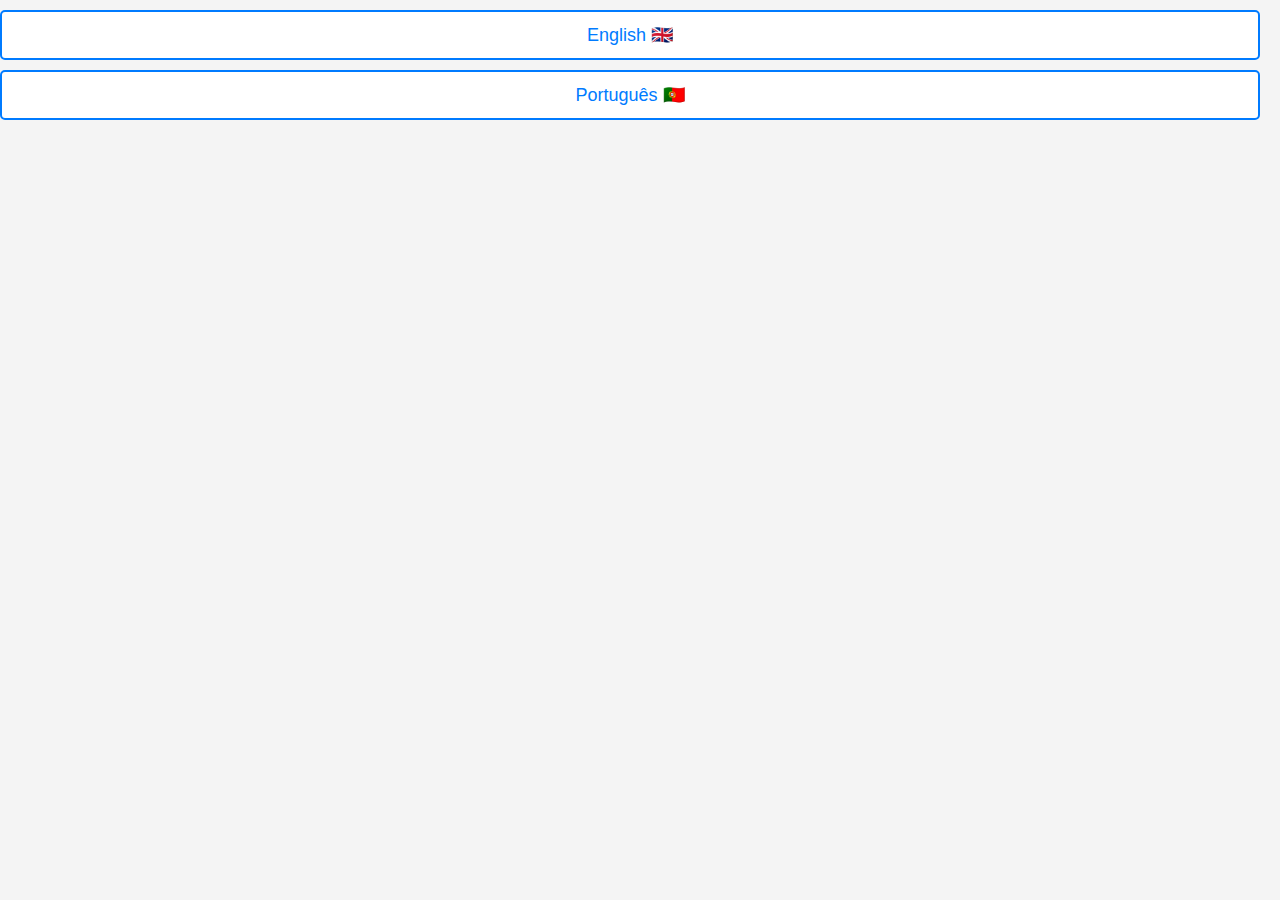
<file: index.html>
<!DOCTYPE html>
<html lang="en">
<head>
<meta charset="UTF-8">
<meta name="viewport" content="width=device-width, initial-scale=1.0">
<title>Select an Exam</title>
<link rel="stylesheet" href="style.css">
</head>
<body>
    <div id="language-list"></div>
    <div id="type-list" style="display:none;"></div>
    <div id="exam-list"></div>
    <script src="script.js" defer></script>
</body>
</html>
</file>
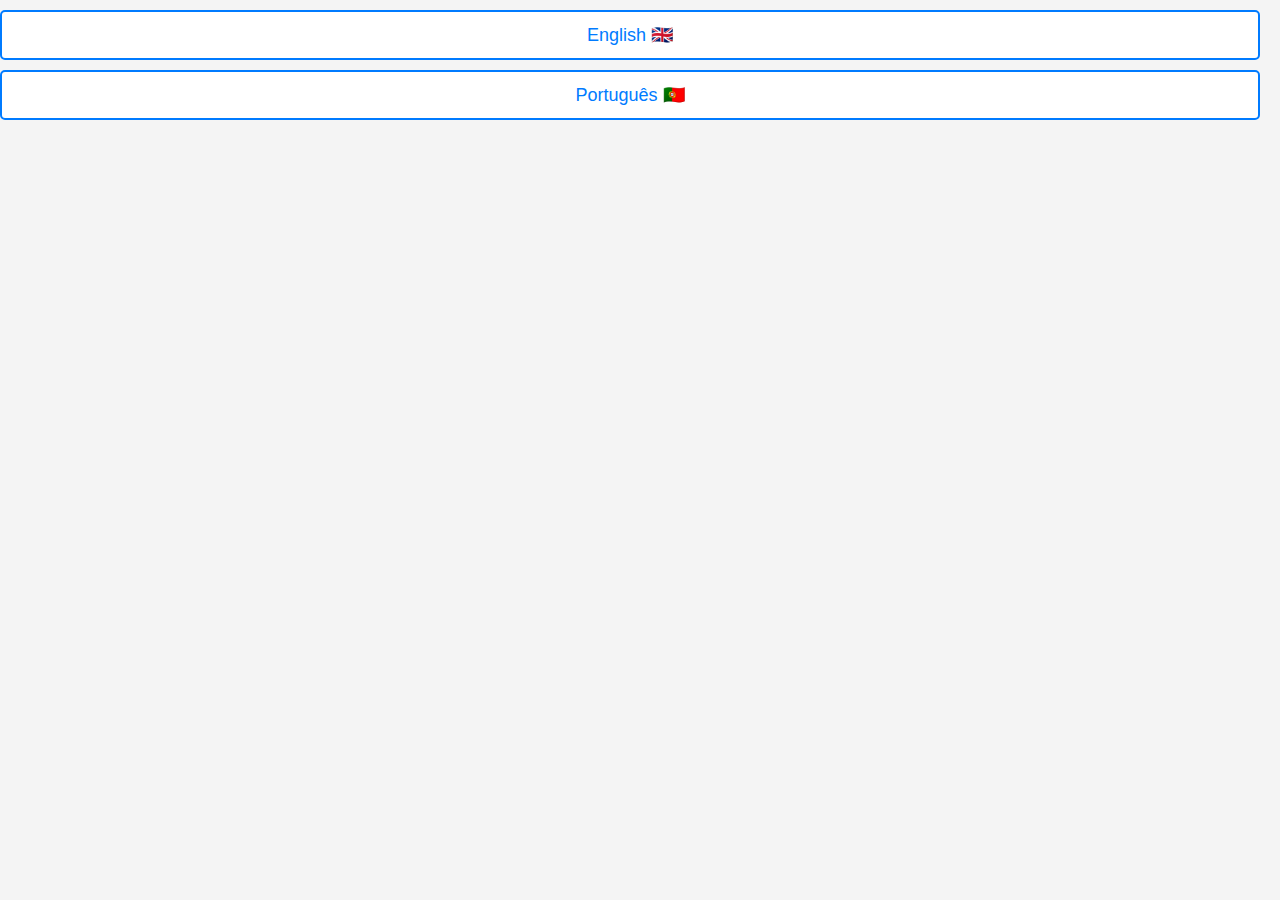
<file: exam.html>
<!DOCTYPE html>
<html lang="en">
<head>
<meta charset="UTF-8">
<meta name="viewport" content="width=device-width, initial-scale=1.0">
<title>Quiz App</title>
<link rel="stylesheet" href="style.css">
</head>
<body>

<div id="quiz-container">
  <button id="return-home-button">Return Home</button>
  <div id="question"></div>
  <div id="options"></div>
  <button id="next">Next Question</button>
  <div id="result"></div>
</div>

<script src="script.js"></script>
</body>
</html>
</file>
<file: style.css>
body, html {
  margin: 0;
  padding: 0;
  font-family: 'Segoe UI', Tahoma, Geneva, Verdana, sans-serif;
  background-color: #f4f4f4; /* Light grey background */
}

#quiz-container {
  padding: 20px;
  width: 100%;
  max-width: 600px;
  margin: 20px auto;
  background-color: #fff; /* White background for the container */
  box-shadow: 0 0 10px rgba(0, 0, 0, 0.1); /* Soft shadow around the container */
  border-radius: 8px; /* Rounded corners */
}

#question {
  font-size: 24px; /* Slightly larger question text */
  margin-bottom: 24px;
  color: #333; /* Darker text for better readability */
}

#options {
  margin-bottom: 20px;
}

button {
  display: block;
  width: calc(100% - 20px); /* Adjust width to account for padding */
  padding: 12px 10px; /* Slightly larger padding for a better touch target */
  margin: 10px 0;
  font-size: 18px; /* Larger font size */
  cursor: pointer;
  border: 2px solid #007bff; /* Solid border with primary color */
  background-color: #fff; /* White background */
  color: #007bff; /* Primary color text */
  border-radius: 5px; /* Rounded corners */
  transition: all 0.3s ease; /* Smooth transition for hover effects */
}

button:hover, button.correct-answer, button.incorrect-answer {
  color: white; /* White text on hover and for answer feedback */
}

button:hover {
  background-color: #0056b3; /* Darker blue on hover */
  border-color: #0056b3;
}

button.correct-answer {
  background-color: #28a745; /* Green background for correct answers */
  border-color: #28a745;
}

button.incorrect-answer {
  background-color: #dc3545; /* Red background for incorrect answers */
  border-color: #dc3545;
}

#result {
  font-size: 22px; /* Slightly larger result text */
  font-weight: bold;
  color: #333; /* Darker text color for result */
  margin-top: 20px;
}

#quiz-container {
    position: relative; /* Ensure the container is positioned */
}

#return-home-button {
    /*position: absolute;*/
    top: 10px; /* Adjust as needed */
  width: 100px;
    right: 10px; /* Adjust as needed */
    padding: 5px 10px;
    font-size: 12px; /* Adjust as needed */


    border: none;
    border-radius: 5px;
    cursor: pointer;
}
</file>
